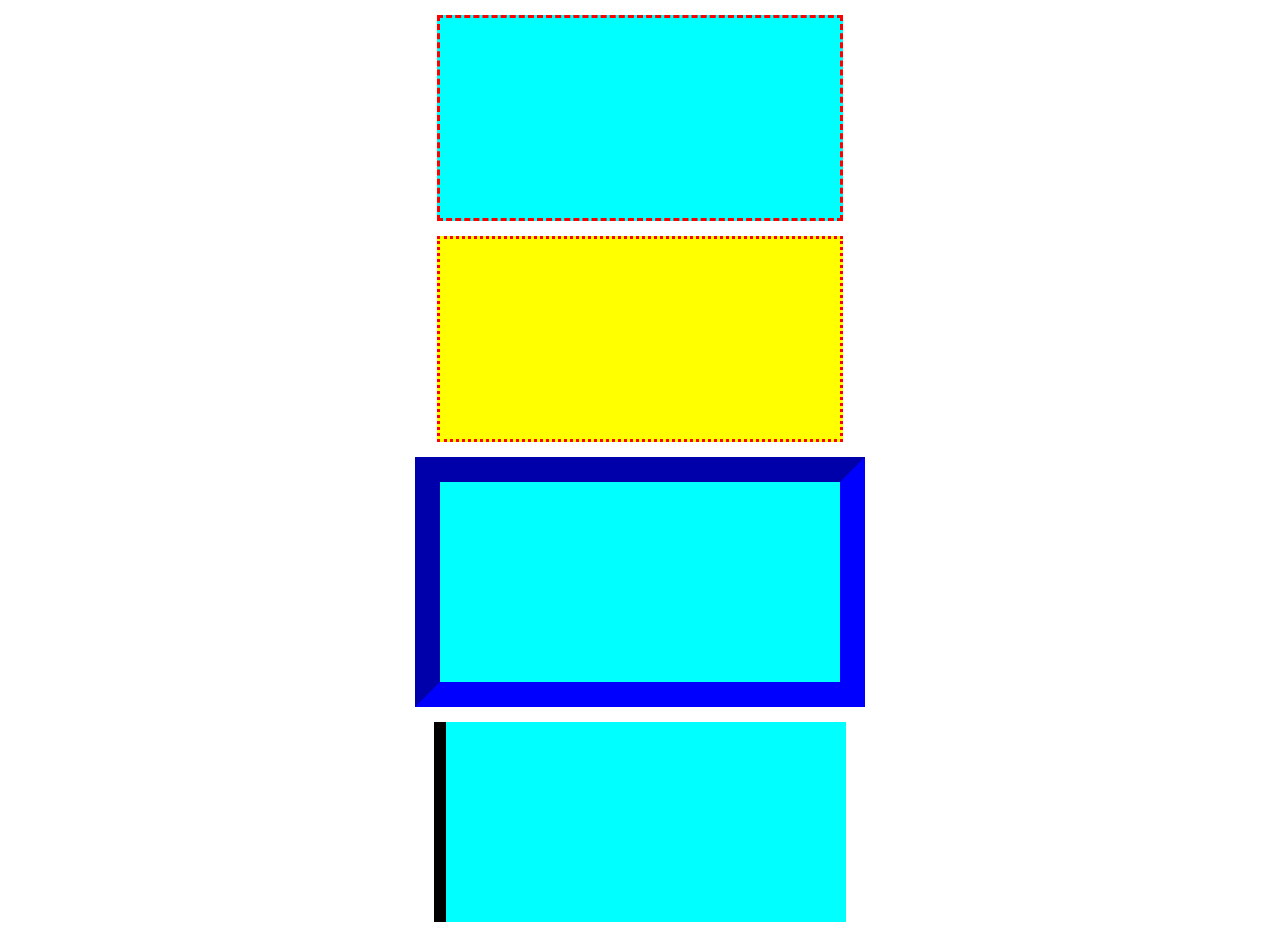
<file: src/Task1.html>
<!DOCTYPE html>
<html lang="en">
<head>
    <meta charset="UTF-8">
    <title>Task1</title>
    <link rel="stylesheet" href="styleT1.css">

</head>
<body>
   <div class="rectangle first"> </div>
   <div class="rectangle second"> </div>
   <div class="rectangle third"> </div>
   <div class="rectangle fourth"> </div>
    
</body>
</html>
</file>
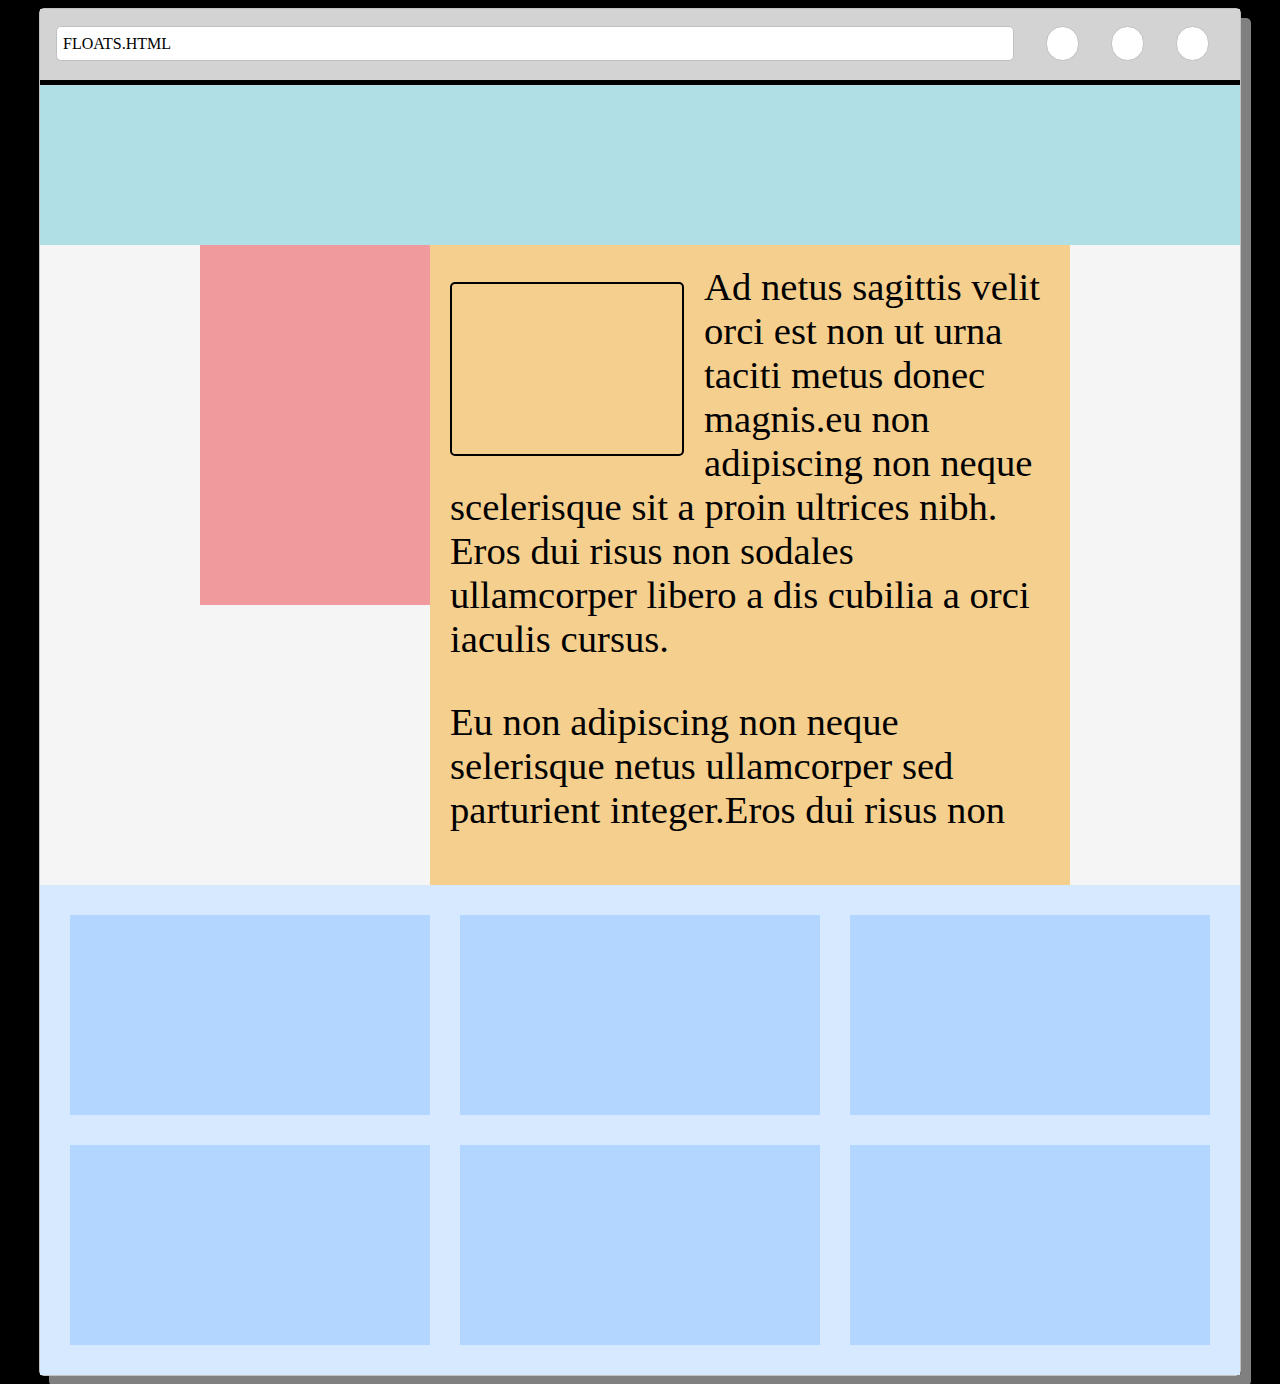
<file: src/Task2.html>
<!DOCTYPE html>
<html lang="en">
<head>
    <meta charset="UTF-8">
    <title>Task2</title>
    <link rel="stylesheet" href="styleT2.css">

</head>
<body>
  <div class="main">
   <div class="header">
      <div class="in string"> FLOATS.HTML</div>
      <div class="in circle one"></div>
      <div class="in circle two"></div>
      <div class="in circle three"></div>
    </div>
   <div class="line"></div> 
   <div class="belowLine"></div>
   <div class="middle">
       <div class="in2 lightcoral"></div>
       <div class="in2 textBlock">
           <div class="nearText"></div>Ad netus sagittis velit orci est non ut urna taciti metus donec magnis.eu non adipiscing non neque scelerisque sit a proin ultrices nibh. Eros dui risus non sodales ullamcorper libero a dis cubilia a orci iaculis cursus.
           <p>Eu non adipiscing non neque selerisque netus ullamcorper sed parturient integer.Eros dui risus non</p>
       </div>
   </div>
   <div class="bottom">
      <div class="inBottom"></div>
      <div class="inBottom"></div>
      <div class="inBottom"></div>
      <div class="inBottom"></div>
      <div class="inBottom"></div>
      <div class="inBottom"></div>
       
   </div>
   
    </div>    
</body>
</html>
</file>
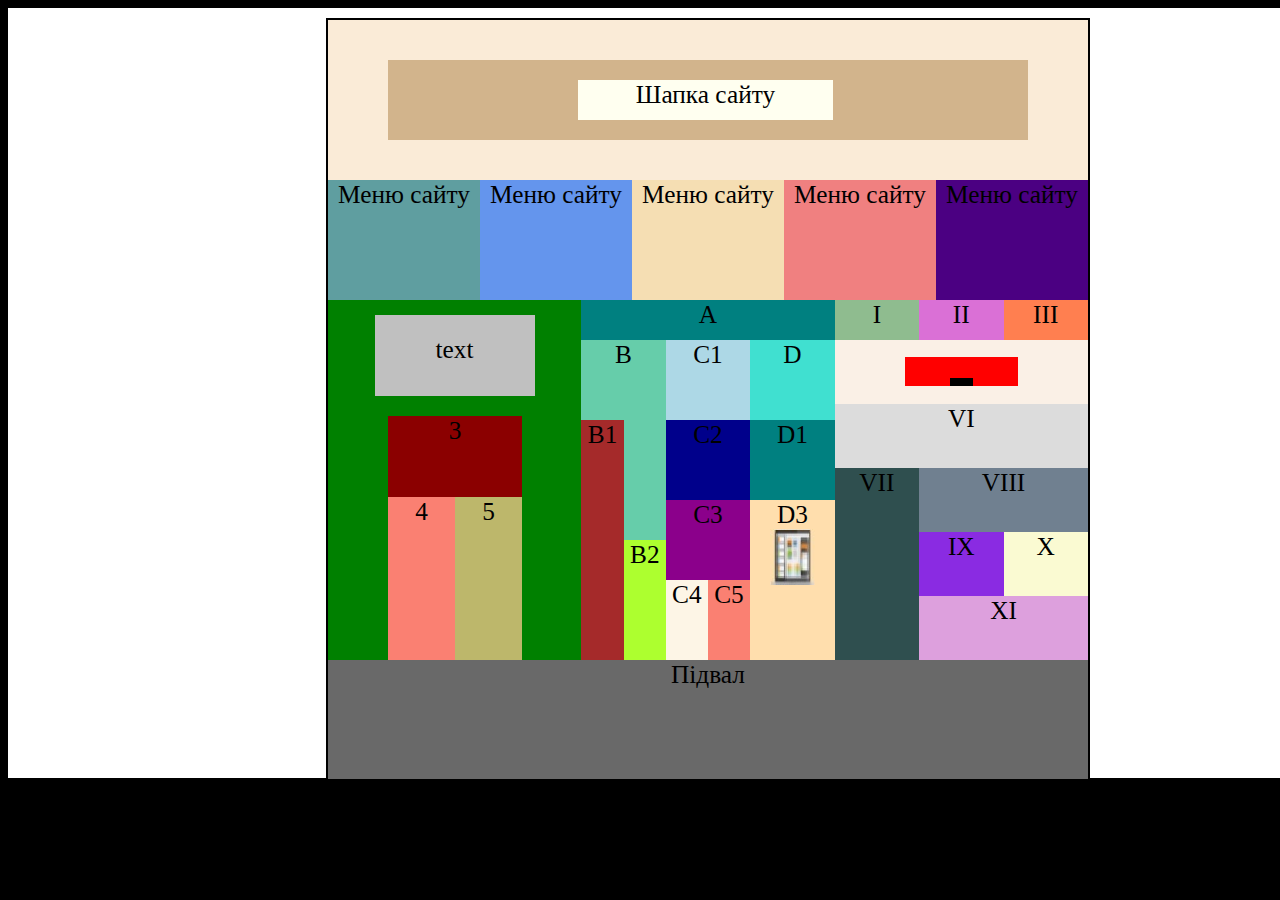
<file: src/Task3.html>
<!DOCTYPE html>
<html lang="en">
<head>
    <meta charset="UTF-8">
    <title>Task3</title>
    <link rel="stylesheet" href="styleT3.css">

</head>
<body>
   <div class="main">
       <div class="square">
          <div class="header">
             <div class="inheader1">
                 <div class="inheader2">Шапка сайту</div>
             </div>
          </div>
          <div class="menu s1">Меню сайту</div>
          <div class="menu s2">Меню сайту</div>
          <div class="menu s3">Меню сайту</div>
          <div class="menu s4">Меню сайту</div>
          <div class="menu s5">Меню сайту</div>
          <div class="unit u1">
              <div class="text">text</div>
              <div class="three">3</div>
              <div class="four">4</div>
              <div class="five">5</div>              
          </div>
          <div class="unit u2">
              <div class="A">A</div>
              <div class="two B">B</div>
              <div class="two C1">C1</div>
              <div class="two D">D</div>
              <div class="B1">B1</div>
              <div class="mb">
                  <div class="b0"></div>
                  <div class="B2">B2</div>
              </div>
              <div class="two C2">C2</div>
              <div class="two D1">D1</div>
              <div class="mc">
                  <div class="two C3">C3</div>
                  <div class="C4">C4</div>
                  <div class="C5">C5</div>
              </div>
              <div class="D3">D3 
                  <div class="D0"><img src="image.jpg" alt="image"></div>
              </div>
          </div>
          <div class="unit u3">
              <div class="right">
                  <div class="I">I</div>
                  <div class="II">II</div>
                  <div class="III">III</div>
              </div>
              <div class="white">
                  <div class="inWhite">
                     <div class="inRed0"></div>
                     <div class="inRed0Left"></div>
                     <div class="inRed"></div>
                  </div>
              </div>
              <div class="VI">VI</div>
              <div class="VII">VII</div>
              <div class="VIII">VIII</div>
              <div class="IX">IX</div>
              <div class="X">X</div>
              <div class="XI">XI</div>
          </div>
          <div class="basement">Підвал</div>
       </div>
   </div>
    
</body>
</html>
</file>
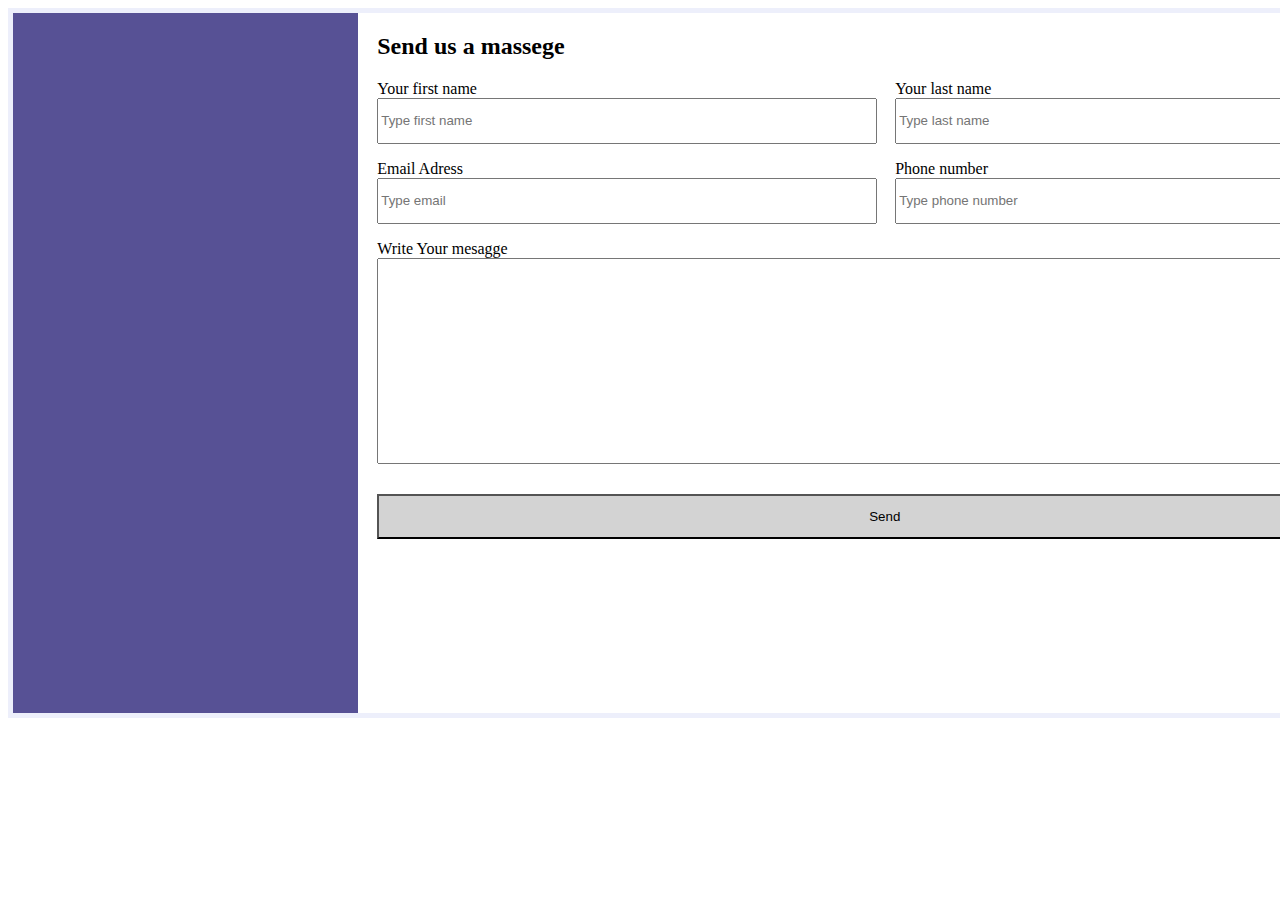
<file: src/Task4_1.html>
<!DOCTYPE html>
<html lang="en">
<head>
    <meta charset="UTF-8">
    <title>Task_4_1</title>
    <link rel="stylesheet" href="StyleT4_1.css">
    <style>
        
        
    </style>
</head>
<body>
   <div class="main">
       <div class="left"></div>
       <div class="wrapper">
           <h2>Send us a massege</h2>
       
       <form class="form">
       
       
       <div class="wr2">
       <label class="label1">Your first name  <br>
           <input class="in" type= "text" placeholder="Type first name" required> 
       </label>
       
       <label class="label1">Your last name <br>
           <input class="in" type= "text" placeholder="Type last name" required>
       </label>
       </div>
       
       <div class="wr2">
       <label class="label1">Email Adress <br>
           <input class="in" type='email' placeholder="Type email">
       </label>
       
       <label class="label1">Phone number <br>
           <input class="in" type= number placeholder="Type phone number"> 
       </label>
       </div>
       <p style="margin: 0">Write Your mesagge</p>
           <textarea name="" id="text1" cols="40" rows="20"></textarea>
        <input class="send" type= submit value="Send">
       
       </form>
       </div>
       
   </div>
    
</body>
</html>
</file>
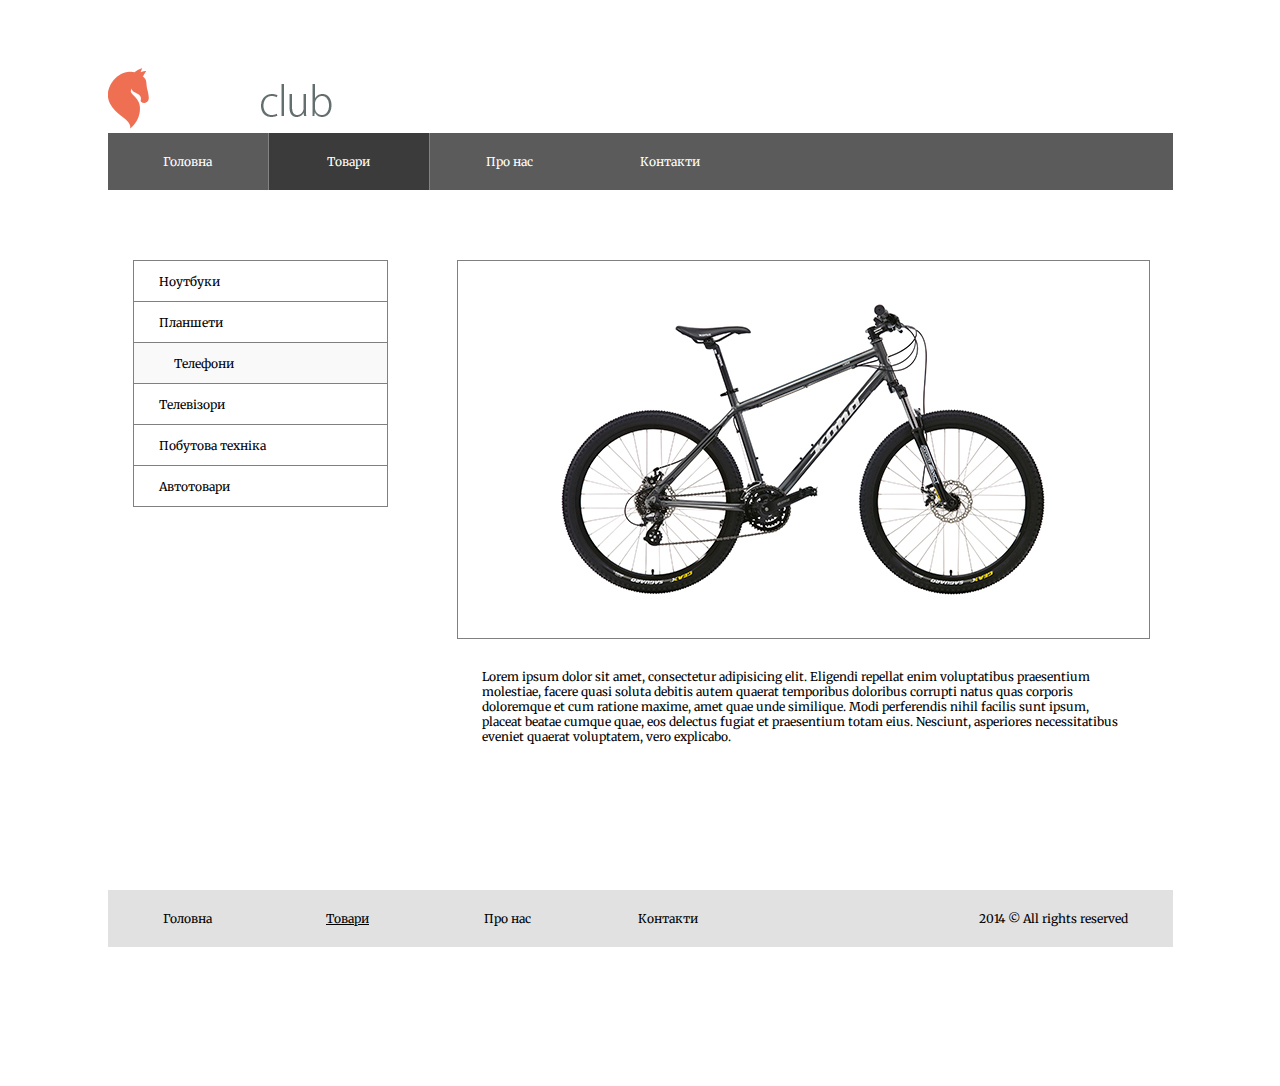
<file: src/Task5.html>
<!DOCTYPE html>
<html lang="en">
<head>
    <meta charset="UTF-8">
    <title>Task5</title>
    <link rel="stylesheet" href="StyleT5.css">
    <link href="https://fonts.googleapis.com/css?family=Merriweather&display=swap" rel="stylesheet">
    <style>
        
        
    </style>
</head>
<body>
   <div class="main">
       <div class="logo"><img src="logo.png" alt="logo"></div>
       
       <div class="header">
           <div class="inH"><span class="hedm">Головна</span></div>
           <div class="inH goodsUP"><span class="hedm">Товари</span></div>
           <div class="inH"><span class="hedm">Про нас</span></div>
           <div class="inH"><span class="hedm">Контакти</span></div>
       </div>
       
       <div class="content">
           <div class="menu">
               <div class="menuItem"><span>Ноутбуки</span></div>
               <div class="menuItem"><span>Планшети</span></div>
               <div class="menuItem phone"><span>Телефони</span></div>
               <div class="menuItem"><span>Телевізори</span></div>
               <div class="menuItem"><span>Побутова техніка</span></div>
               <div class="menuItem bott"><span>Автотовари</span></div>
           </div>
           <div class="mainContent">
               <div class="image"><img src="image.png" alt="bicycle"></div>
               <div class="content"><span>Lorem ipsum dolor sit amet, consectetur adipisicing elit. Eligendi repellat enim voluptatibus praesentium molestiae, facere quasi soluta debitis autem quaerat temporibus doloribus corrupti natus quas corporis doloremque et cum ratione maxime, amet quae unde similique. Modi perferendis nihil facilis sunt ipsum, placeat beatae cumque quae, eos delectus fugiat et praesentium totam eius. Nesciunt, asperiores necessitatibus eveniet quaerat voluptatem, vero explicabo.</span></div>
           </div>
       </div>
       
       <div class="footer">
           <div class="infooter1">
               <div class="inH"><span>Головна</span></div>
               <div class="inH"><span><u>Товари</u></span></div>
               <div class="inH"><span>Про нас</span></div>
               <div class="inH"><span>Контакти</span></div>
           </div>
           <div class="infooter2"><span>2014 © All rights reserved</span></div>
       </div>
       
   </div>
    
</body>
</html>
</file>
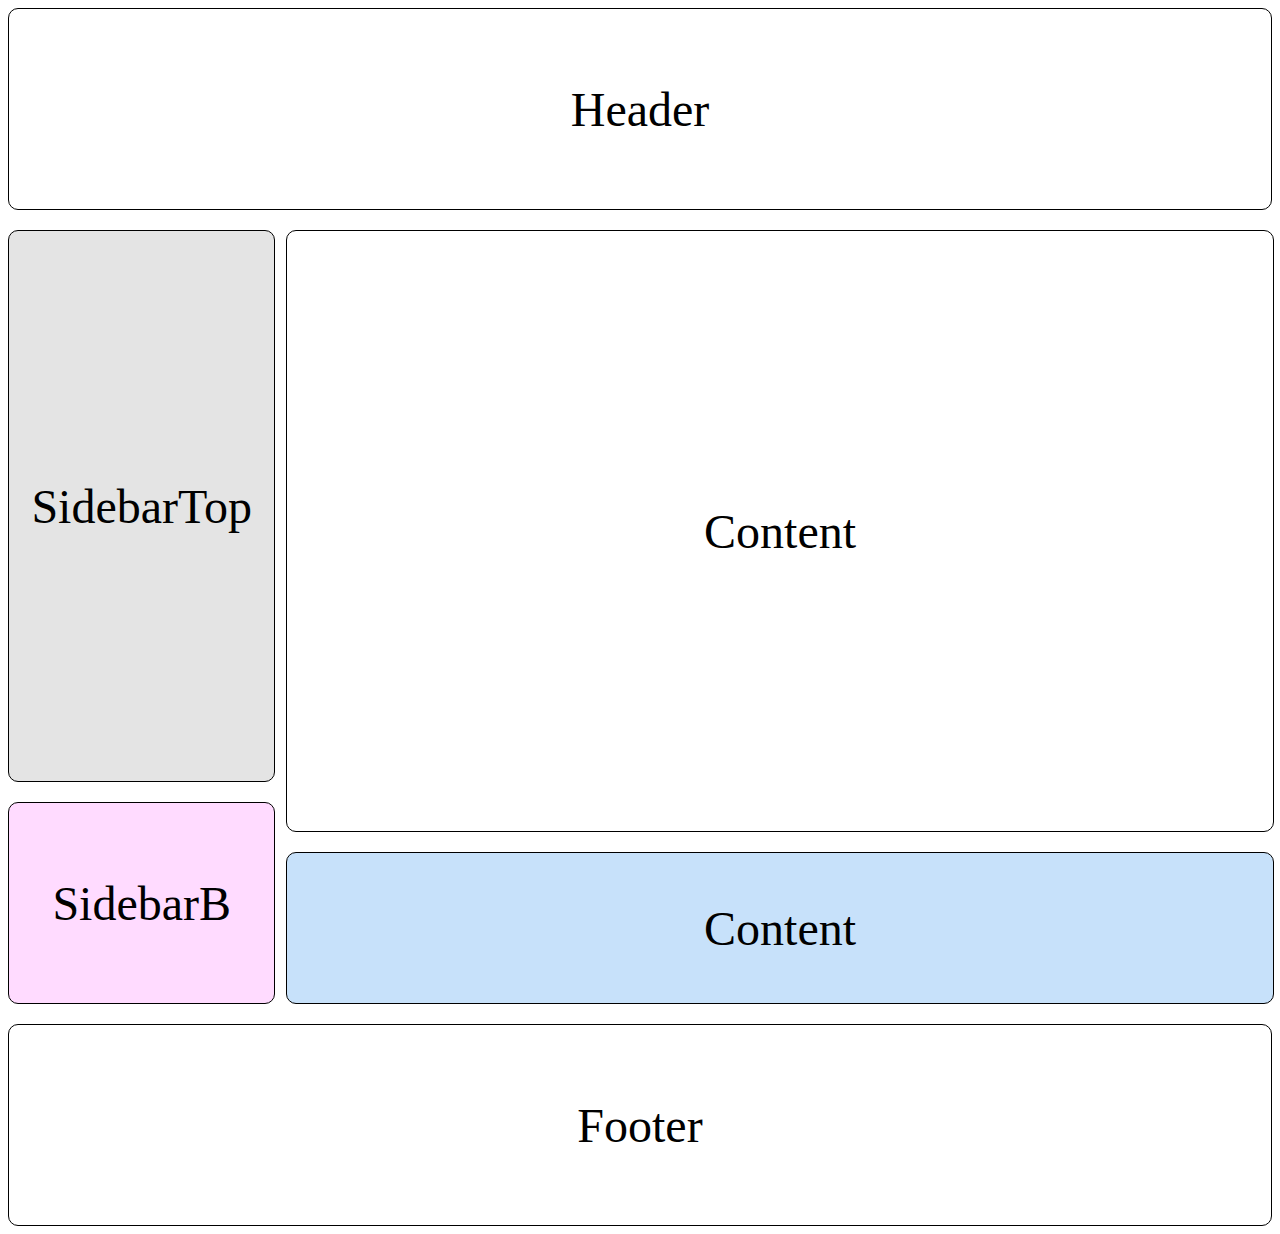
<file: src/Task6.html>
<!DOCTYPE html>
<html lang="en">
<head>
    <meta charset="UTF-8">
    <title>Task6</title>
    <meta name="viewport" content="width=device-width, initial-scale=1">
    <link rel="stylesheet" href="StyleT6.css">
    
    <style>
        
    </style>
    
</head>
<body>
   <div class="main">
        <div class="header el">Header</div>
        <div class="wrapper">
        <div class="wrapperLeft">
            <div class="sidebarTop el">SidebarTop</div>
            <div class="sidebarBot el">SidebarB</div>
        </div>
        <div class="wrapperRight">
            <div class="contentTop el">Content</div>
            <div class="contentBot el">Content</div>
        </div>
        </div>
        <div class="footer el">Footer</div>
    </div>
        
</body>
</html>
</file>
<file: src/styleT1.css>
.rectangle{
            width: 400px;
            height: 200px;
            margin: auto;
            margin-bottom: 15PX;
            margin-top: 15px;
        }

        .first{
            border: 3px dashed red;
            background-color: aqua;         
        }
        
        .second{
            border: 3px dotted  red;
            background-color: yellow;         
        }
        
        .third{
            border: 25px inset blue;
            background-color: aqua; 
        }
                
        .fourth{
            border-left: 12px solid black;
            background-color: aqua; 
        }
</file>
<file: src/styleT2.css>
BODY{
            background-color: black;
        }
        .main{
            width: 1200px;
            height: auto;
            margin: auto;
            border-radius: 5px;
            border: 1px solid silver;
            box-shadow: 10px 10px gray;
        }
        .header{
            width: 1200px;
            height: 70px;
            background-color: lightgrey;
            padding-top: 1px;
        }
        .in{float: left;
            margin: 16px;
            border: 1px solid silver;

            padding-left: 6px;
            padding-top: 8px;
        }
        
        .string{
            width: 950px;
            height: 25px;
            background-color: white;
            border-radius: 5px;


        }
        
        .circle{
            width: 25px;
            height: 25px;
            background-color: white;
            border-radius: 20px;
        }
        .line{
            width: 1200px;
            height: 5px;
            background-color: black;
        }
        
        .belowLine{
            width: 1200px;
            height: 160px;
            background-color: powderblue;
            
        }
        
        .middle{
            width: 1200px;
            height: 640px;
            background-color: whitesmoke;
        }
        .in2{
            float: left;
        }
        .lightcoral{
            width: 230px;
            height: 360px;
            background-color: rgb(240,154,157);
            margin-left: 160px;
        }
        
        .textBlock{
            width: 600px;
            height: 600px;
            background-color: rgb(245,207,142);
            padding: 20px;
            font-size: 29pt;
        }
        .nearText{
            width: 230px;
            height: 170px;
            border: 2px solid black;
            border-radius: 5px;
            margin-top: 17px;
            margin-bottom: 25px;
            margin-right: 20px;
            float: left;
        }
        
        .bottom{
            width: 1200px;
            height: 490px;
            background-color: rgb(214,233,254);
        }
        .inBottom{
            width: 360px;
            height: 200px;
            background-color: rgb(178,214,255);
            float: left;
            margin-left: 30px;
            margin-top: 30px;

        }
</file>
<file: src/styleT3.css>
BODY{
            background-color: black;
        }
        .main{
            width: 1400px;
            height: 760px;
            margin: auto;
            background-color: white;
            padding-top: 10px;
            text-align: center;
            font-size: 19pt;
            font-weight: 500;
        }
        .square{
            width: 760px;
            height: 760px;
            border: 2px solid black;
            margin: auto;
        }
        .header{
            width: 760px;
            height: 120px;
            background-color: rgb(250,235,215);
            padding-top: 40px;
        }
        .inheader1{
            width: 640px;
            height: 60px;
            background-color: rgb(210,180,140);
            margin-left: 60px;
            padding-top: 20px;
        }
        .inheader2{
            width: 255px;
            height: 40px;
            background-color:rgb(255,255,240);
            margin-left: 190px;
        }
        .menu{
            width: 152px;
            height: 120px;      
            float: left;
        }
        .s1{
            background-color: rgb(95,158,160);
        }
        .s2{
            background-color: rgb(100,149,237);
        }
        .s3{
            background-color: rgb(245,222,179);
        }
        .s4{
            background-color: rgb(240,128,128);
        }
        .s5{
            background-color: rgb(75,0,130);
        }
        .unit{
            width: 253.3333px;
            height: 360px;
            float: left;
            background-color:royalblue;
        }
        .u1{
            background-color: rgb(0,128,0);
        }
        .text{
            width: 160px;
            height: 61px;
            background-color: rgb(192,192,192);
            margin-left: 46.5px;
            padding-top: 20px;
            margin-top: 15px;
            margin-bottom: 20px;
        }
        .three{
            width: 134px;
            height: 81px;
            background-color: rgb(139,0,0);
            margin-left: 60px;
        }
        .four{
            height: 163px;
            width: 67px;
            margin-left: 60px;
            float: left;
            background-color: rgb(250,128,114);
        }
        .five{
            height: 163px;
            width: 67px;
            float: left;
            background-color: rgb(189,183,107);
        }
        .u2{
            background-color:rgb(102,205,170);
        }
        .A{
            width: 253.33px;
            height: 40px;
            background-color:rgb(0,128,128);
        }
        .two{
            width: 84.443px;
            height: 80px;
            float: left;
        }
        .C1{
            background-color:rgb(173,216,230);
        }
        .D{
            background-color:rgb(64,224,208);
        }
        .B1{
            width: 42.4531px;
            height: 240px;
            background-color:rgb(165,42,42);
            float: left;
        }
        
        .mb{
            width: 42px;
            height: 235px;
            float: left;
        }
        .b0{
            width: 42px;
            height: 120px;
        }
        .B2{
            background-color:rgb(173,255,47);
            width: 42px;
            height: 120px;
        }
        .C2{
            background-color:rgb(0,0,139);
        }
        .C3{
            background-color:rgb(139,0,139);
        }
        .D1{
            background-color:rgb(0,128,128);
        }
        .C4{
            width: 42px;
            height: 80px;
            float: left;
            background-color: rgb(253,245,230);
        }
        .C5{
            width: 42.443px;
            height: 80px;
            float: left;
            background-color: rgb(250,128,114);
        }        
        .mc{
            float: left;
            width: 84.443px;
            height: 160px;
            
        }
        .D3{
            float: left;
            width: 84.443px;
            height: 160px;
            background-color:rgb(255,222,173);
        }5rd        
        .u3{

        }
        .right{            
            width: 253.33px;
            height: 40px;
            background-color:rgb(128,128,128);
        }
        .I{
            float: left;
            width: 84.433px;
            height: 40px;
            background-color:rgb(143,188,143);
        }
        .II{
            float: left;
            width: 84.433px;
            height: 40px;
            background-color:rgb(218,112,214);
        }
        .III{
            float: left;
            width: 84.433px;
            height: 40px;
            background-color:rgb(255,127,80);
        }
        .white{
            width: 183.33px;
            height: 47px;
            padding-top: 17px;
            padding-left: 70px;
            background-color:rgb(250,240,230);
        }
        .inWhite{
            width: 113px;
            height: 29px;
            background-color:red;
        }
        .inRed0{
            width: 113px;
            height: 21px;

        }
        .inRed0Left{
            width: 45px;
            height: 8px;
            float: left;
            
        }
        .inRed{
            width: 23px;
            height: 8px;
            background-color:black;
            float: left;
        }
        .VI{
            width: 253.33px;
            height: 64px;
            background-color:rgb(220,220,220);
        }
        .VII{
            width: 84.433px;
            height: 192px;
            background-color:rgb(47,79,79);
            float: left;
        }
        .VIII{
            width: 168.866px;
            height: 64px;
            background-color:rgb(112,128,144);
            float: left;
        }
        .IX{
            width: 84.433px;
            height: 64px;
            background-color:rgb(138,43,226);
            float: left;
        }
        .X{
            width: 84.433px;
            height: 64px;
            background-color:rgb(250,250,210);
            float: left;
        }
        .XI{
            width: 168.866px;
            height: 64px;
            background-color:rgb(221,160,221);
            float: left;
        }
        .basement{
            width: 760px;
            height: 119px;
            background-color:rgb(105,105,105);
            float: left;
        }
</file>
<file: src/StyleT4_1.css>
.main{
            width: 1400px;
            height: 700px;
            border: 5px solid rgb(237,239,251);
            margin: auto;
            display: flex;
        }
        .left{
            flex: 1 3;
            background-color: rgb(87,81,149);
            
        }
        .wrapper{
            flex: 3 1;
            margin-left: 19px;
        }
        .form{
            display: flex;
            flex-direction: column;
        }
        .wr2{
            display: flex;
            width: 100%;
            height: 50px;
            flex-wrap: wrap;
            margin-bottom: 30px;
            
        }
        .label1{
            flex: 1 1;
            flex-wrap: wrap;

        }
        .in{
            width: 95%;
            height: 80%;
        }
        .send{
            width: 98%;
            height: 45px;
            background-color: rgb(211,211,211);
        }
        #text1{
            margin-bottom: 30px; 
            width: 1008px; 
            height: 200px;
        }
</file>
<file: src/StyleT5.css>
.main{
            width: 1065px;
            height: 950px;
            margin: auto;
            padding-top: 60px;
            padding-bottom: 60px;
            padding-left: 50px;
            padding-right: 50px;
            font-family: 'Merriweather', serif;
            font-size: 0.75rem;
        }
        
        .logo{
            width: 145px;
            height: 40px;
            margin-bottom: 25px;
            
        }
        .header{
            display: flex;
            width: 100%;
            height: 6%;
            background-color: rgb(91,91,91);
            margin-bottom: 40px;            
        }
        .goodsUP{
            background-color: rgb(59,59,59);
            border-right: 1px solid rgb(130,130,130);
            border-left: 1px solid rgb(130,130,130);
        }
        .hedm{
            color: white;
        }
        .inH{
            display: flex;
            width: 160px;
            height: 100%;
            align-items: center;
            justify-content: center;
        }
        .content{
            display: flex;
            width: auto;
            height: auto;
            justify-content: space-between;
        }
        .menu{
            width: 25%;
            height: 240px;            
        }
        
        .menuItem{
            width: 100%;
            height: 40px;
            display: flex;
            align-items: center;
            border: 1px solid gray;
            border-bottom: 0px;
            text-indent: 25px;
        }
        .bott{
            border: 1px solid gray;
        }
        .phone{
            text-indent: 40px;
            background-color: rgb(249,249,249);
        }
        .mainContent{
            width: 68%;
            height: 590px;
        }
        .image{
            width: 100%;
            height: 377px;
            border: 1px solid gray;
            display: flex;
            justify-content: center;
            align-items: center;
        }
        .content{
            padding-top: 30px;
            padding-left: 25px;
            padding-right: 25px;            
        }
        .footer{
            width: 100%;
            height: 6%;
            background-color: rgb(225,225,225);
            margin-top: 40px;
            display: flex;
            justify-content: space-between;
            
        }
        .infooter1{
            display: flex;
        }
        .infooter2{
            display: flex;
            align-items: center;
            justify-content: center;
            padding-right: 45px;
        }
</file>
<file: src/StyleT6.css>
.main{
            display: flex;
            flex-wrap: wrap;
            margin: auto;
            font-size: 3rem;
        }
        .header{
            width: 100%;
            height: 200px;
            margin-bottom: 20px;
        }
        .wrapper{
            width: 100%;
            height: auto;
            display: flex;
            justify-content: space-between;
            margin-bottom: 20px;
        }
        .el{
            display: flex;
            justify-content: center;
            align-items: center;
            border: 1px solid black;
            border-radius: 10px;
        }        
        .wrapperLeft{
            width: 21%;
            height: auto;
        }
        .sidebarTop{
            width: 100%;
            height: 550px;
            background-color: rgb(228,228,228);
            margin-bottom: 20px;
        }
        .sidebarBot{
            width: 100%;
            height: 200px;
            background-color: rgb(255,219,255);
        }
        .wrapperRight{
            width: 78%;
            height: auto;
        }
        .contentTop{
            width: 100%;
            height: 600px;
            margin-bottom: 20px;
        }
        .contentBot{
            width: 100%;
            height: 150px;
            background-color: rgb(199,225,250);
        }
        .footer{
            width: 100%;
            height: 200px;
        }
                
        
    @media screen and (max-width: 768px){
        .main{
            margin: auto;
            font-size: 1.5rem;
        }
        .wrapper{
            display: table;
        }
        .wrapperLeft{
            width: 100%;
            height: auto;
            display:table-footer-group;
        }
        .sidebarTop{
            width: 100%;
            height: 200px;
            margin-bottom: 20px;
        }
        .sidebarBot{
            width: 100%;
            height: 150px;
        }
        .wrapperRight{
            width: 100%;
            height: auto;            
        }
            .contentTop{
            width: 100%;
            height: 600px;
            margin-bottom: 20px;
        }
        .contentBot{
            width: 100%;
            height: 200px;
            margin-bottom: 20px;
        }
        .footer{
            width: 100%;
            height: 150px;
        }
    }
            
    @media screen and (min-width: 769px) and (max-width: 1024px){
                
        .main{         
            font-size: 2rem;
        }
        .wrapperLeft{
            width: 35%;
            height: auto;
        }
        .wrapperRight{
            width: 64%;
            height: auto;
        }       
    }
</file>
